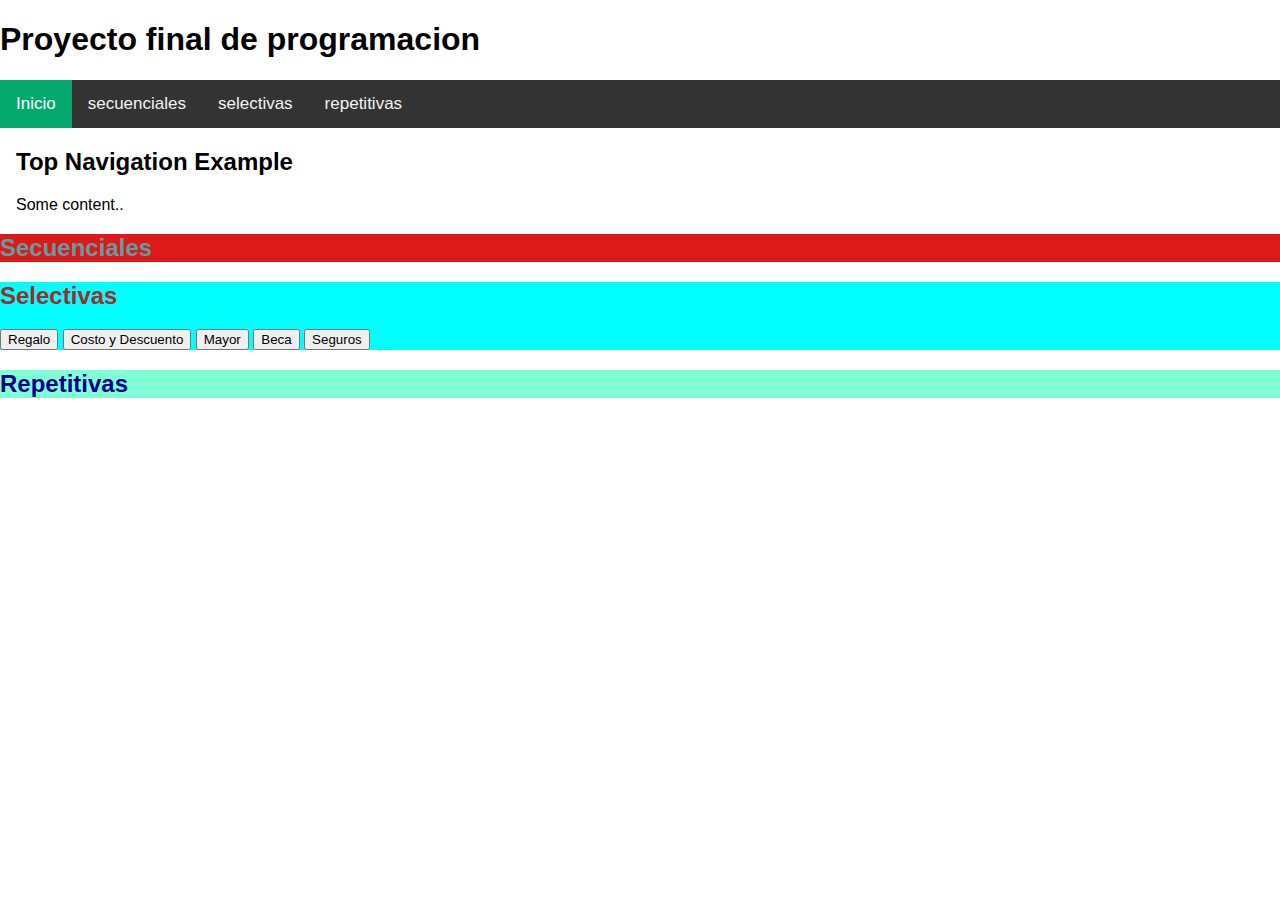
<file: index.html>
<!DOCTYPE html>
<html lang="es">
<head>
    <meta charset="UTF-8">
    <meta name="viewport" content="width=device-width, initial-scale=1.0">
    <link rel="stylesheet" href="estilos2.css">
    <script src="funciones.js"></script>
    <title>Index</title>
</head>
<body>
<h1>Proyecto final de programacion</h1>
<div class="topnav">
    <a class="active" href="#inicio">Inicio</a>
    <a href="#sec">secuenciales</a>
    <a href="#sel">selectivas</a>
    <a href="#rep">repetitivas</a>
  </div>
  
  <div style="padding-left:16px">
    <h2>Top Navigation Example</h2>
    <p>Some content..</p>
  </div>

  <div id="sec">
    <h2>Secuenciales</h2>
</div>
  <div id="sel">
    <h2>Selectivas</h2>
    <button>Regalo</button>
    <button>Costo y Descuento</button>
    <button> Mayor</button>
    <button>Beca</button>
    <button>Seguros</button>
</div>
  <div id="rep">
    <h2>Repetitivas</h2>
</div>
</body>
</html>
</file>
<file: estilos2.css>
body {
    margin: 0;
    font-family: Arial, Helvetica, sans-serif;
  }
  
  .topnav {
    overflow: hidden;
    background-color: #333;
  }
  
  .topnav a {
    float: left;
    color: #f2f2f2;
    text-align: center;
    padding: 14px 16px;
    text-decoration: none;
    font-size: 17px;
  }
  
  .topnav a:hover {
    background-color: #ddd;
    color: black;
  }
  
  .topnav a.active {
    background-color: #04AA6D;
    color: white;
  }
 






  #sec{
background-color: #de1919;
color: cadetblue;
  }

  #sel{
background-color: aqua;
color: brown;
  }

  #rep{
background-color: aquamarine;
color: darkblue;
}
</file>
